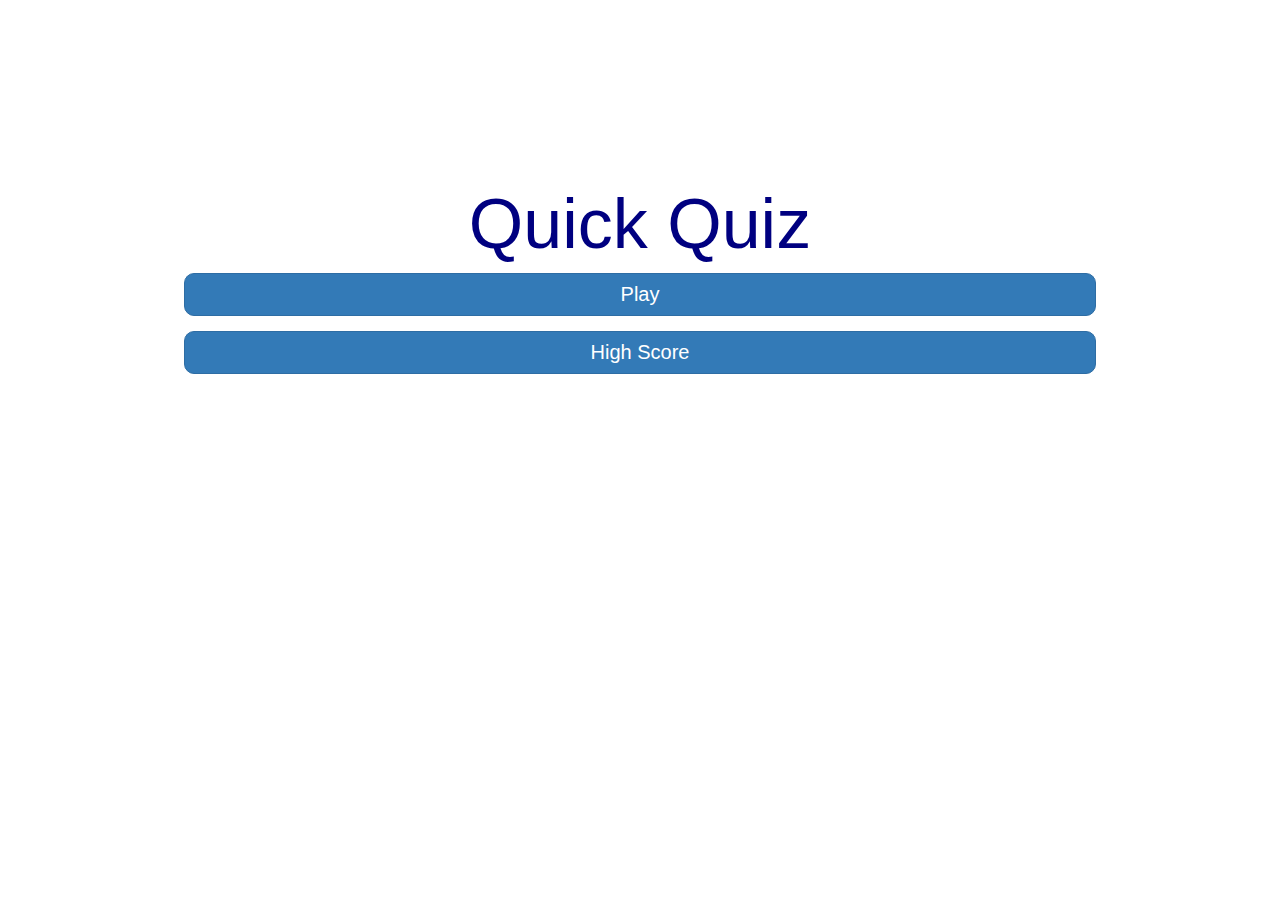
<file: index.html>
<!DOCTYPE html>
<html lang="en">
<head>
    <meta charset="UTF-8">
    <meta name="viewport" content="width=device-width, initial-scale=1.0">
    <title>Open Trivia</title>
    <link rel="stylesheet" href="https://maxcdn.bootstrapcdn.com/bootstrap/3.3.7/css/bootstrap.min.css" integrity="sha384-BVYiiSIFeK1dGmJRAkycuHAHRg32OmUcww7on3RYdg4Va+PmSTsz/K68vbdEjh4u" crossorigin="anonymous">
    <link rel="stylesheet" href="opentriv.css">
</head>
<body>
  
<script src="script.js"></script>    
</body>
</html>
</file>
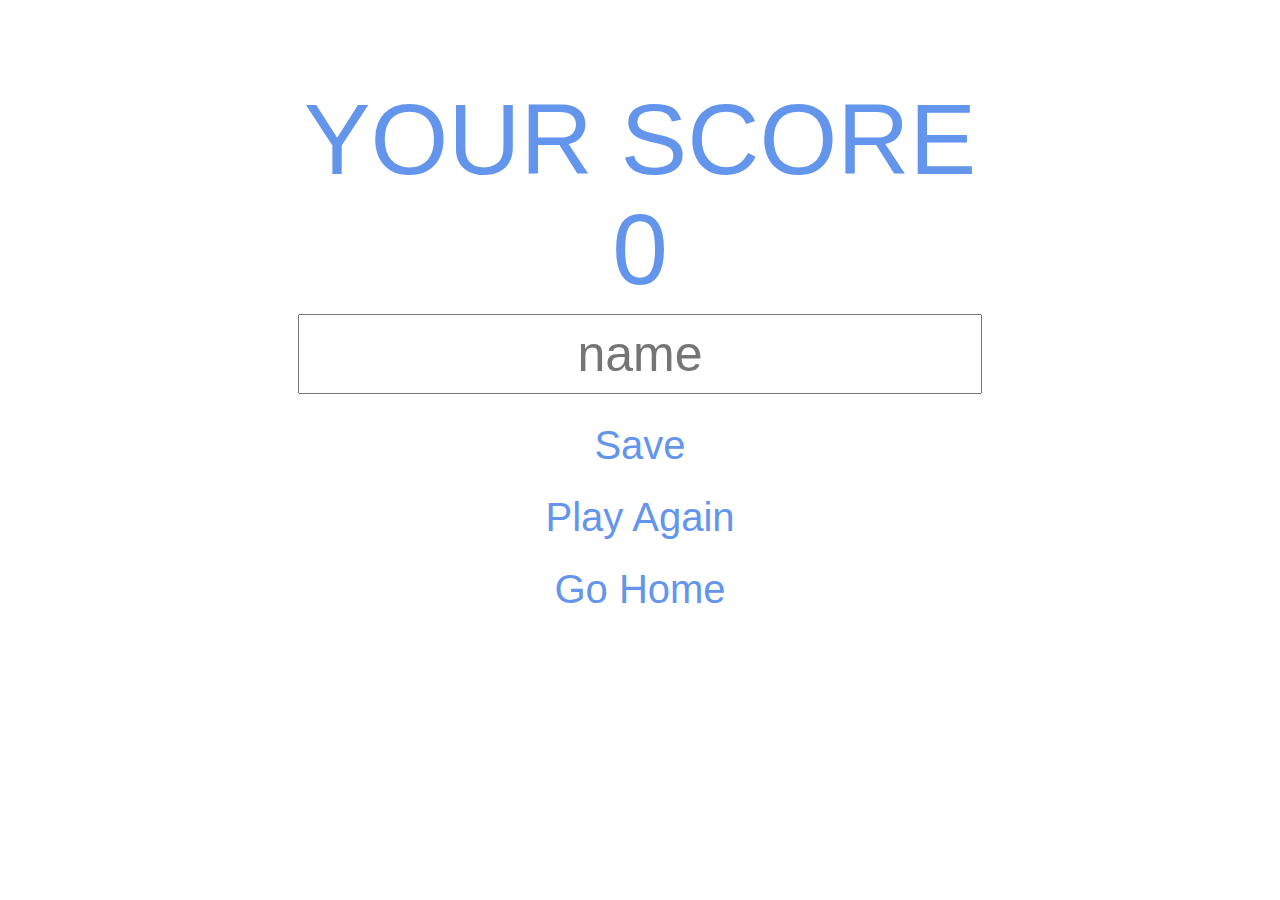
<file: game/end.html>
<!DOCTYPE html>
<html lang="en">
<head>
    <meta charset="UTF-8">
    <meta name="viewport" content="width=device-width, initial-scale=1.0">
    <title>Trivia Quiz</title>
    <link rel="stylesheet" href="https://maxcdn.bootstrapcdn.com/bootstrap/3.3.7/css/bootstrap.min.css" integrity="sha384-BVYiiSIFeK1dGmJRAkycuHAHRg32OmUcww7on3RYdg4Va+PmSTsz/K68vbdEjh4u" crossorigin="anonymous">
    <link rel="stylesheet" href="end.css">
</head>
<body>
    
<script src="end.js"></script>    
</body>
</html>
</file>
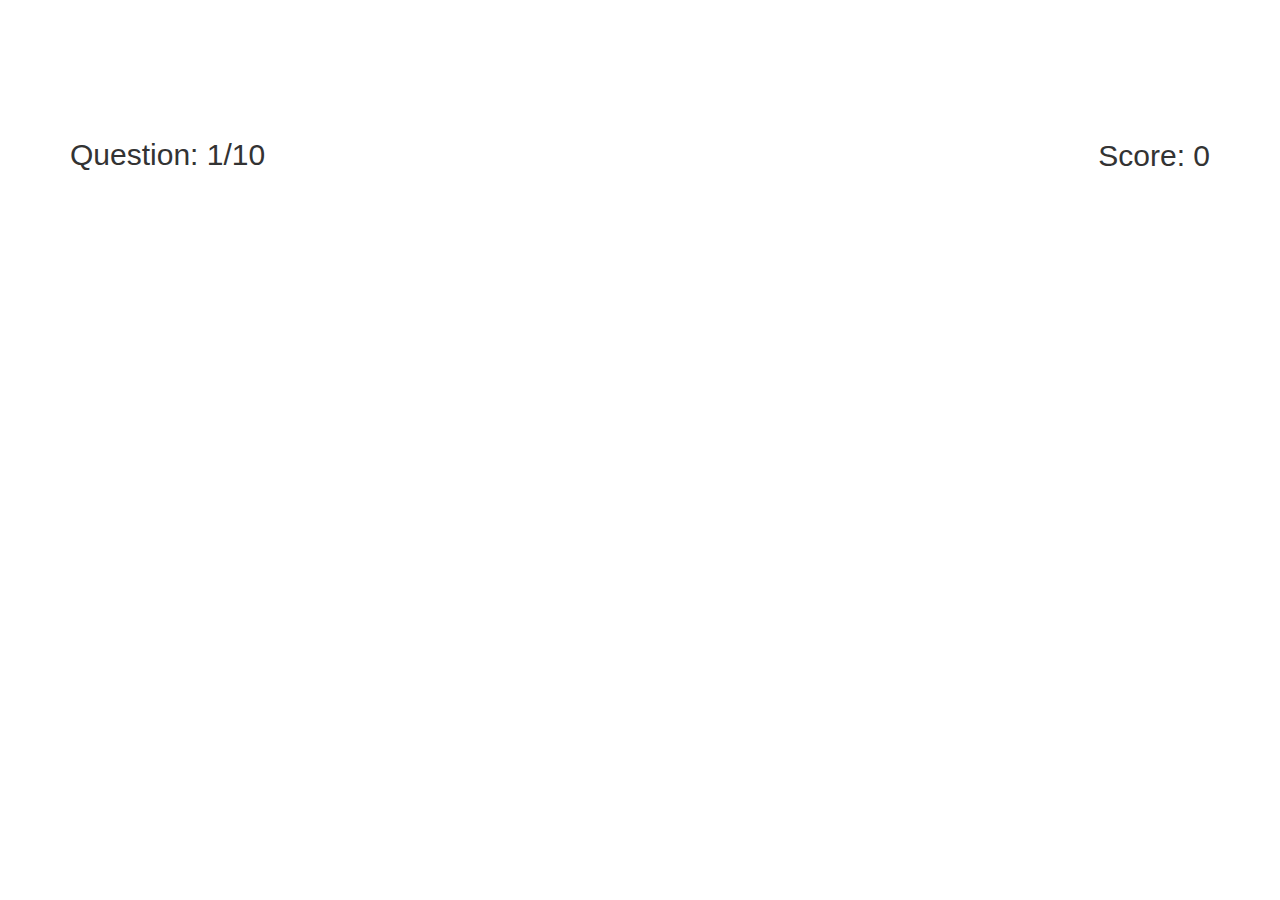
<file: game/game.html>
<!DOCTYPE html>
<html lang="en">
<head>
    <meta charset="UTF-8">
    <meta name="viewport" content="width=device-width, initial-scale=1.0">
    <title>Game</title>
    <link rel="stylesheet" href="https://maxcdn.bootstrapcdn.com/bootstrap/3.3.7/css/bootstrap.min.css" integrity="sha384-BVYiiSIFeK1dGmJRAkycuHAHRg32OmUcww7on3RYdg4Va+PmSTsz/K68vbdEjh4u" crossorigin="anonymous">
    <link rel="stylesheet" href="game.css">
</head>
<body>
    
<script src="game.js"></script>    
</body>
</html>
</file>
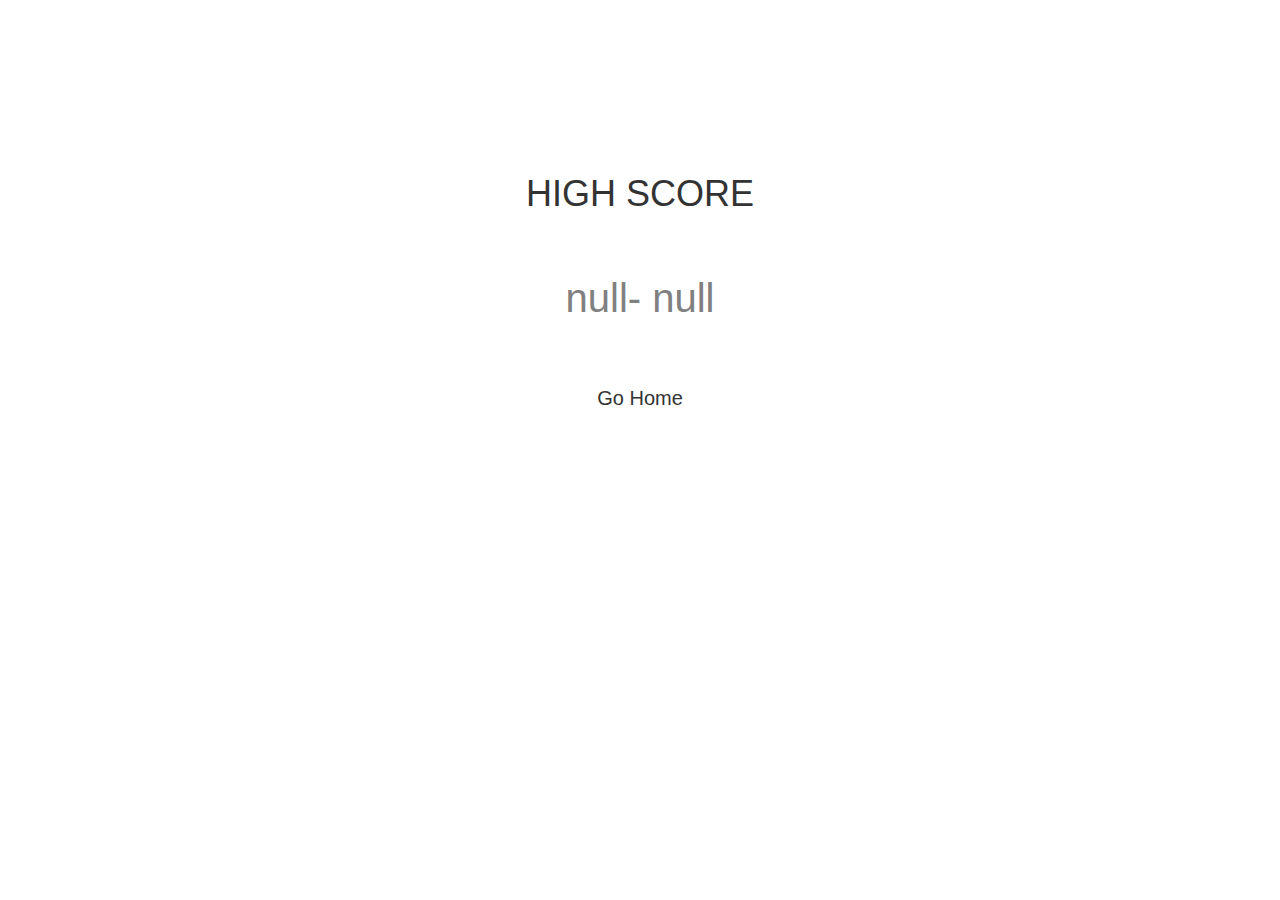
<file: highscore/highscores.html>
<!DOCTYPE html>
<html lang="en">
<head>
    <meta charset="UTF-8">
    <meta name="viewport" content="width=device-width, initial-scale=1.0">
    <title>Open Trivia Highscore</title>
    <link rel="stylesheet" href="https://maxcdn.bootstrapcdn.com/bootstrap/3.3.7/css/bootstrap.min.css" integrity="sha384-BVYiiSIFeK1dGmJRAkycuHAHRg32OmUcww7on3RYdg4Va+PmSTsz/K68vbdEjh4u" crossorigin="anonymous">
    <link rel="stylesheet" href="highscores.css">
</head>
<body>

    

<script src="highscores.js"></script>
</body>
</html>
</file>
<file: opentriv.css>
.containerDesign{
    margin-top: 13%;
    text-align: center;
}

.heading{
    font-size: 70px;
    font-weight: 200px;
    color: navy;
}

.but1{
    width: 80%;
    font-size: 20px;
    border-radius:10px;
    color: white;
}

.but2{
    width: 80%;
    margin-top: 15px;
    font-size: 20px;
    border-radius:10px;
}
</file>
<file: game/end.css>
.contPos{
    text-align: center;
    color: cornflowerblue;
    margin-top: 5%;
}

#displayScore{
    font-size: 100px;
}


#username{
    height: 80px;
    width: 60%;
    font-size: 50px;
    text-align: center;
    margin-bottom: 2%;
}

#saveScoreBtn{
    font-size: 40px;
    margin-bottom: 15px;
}

#playAgain{
    font-size: 40px;
    margin-bottom: 15px;
}

#goHome{
    font-size: 40px;
    margin-bottom: 15px;
}
</file>
<file: game/game.css>
.quizContainer{
    margin-top: 10%;
}
.ques{
    font-size: 40px;
}

.qno{
    font-size: 30px;
}

.options{
    margin-top: 30px;
    border: 1px solid black;
    font-size: 30px;
}

#score{
    float: right;
    font-size: 30px;
    margin-top: -4%;
}
</file>
<file: highscore/highscores.css>
.header{
    text-align: center;
}

.stuffs{
    text-align: center;
    margin-top: 12%;
}

#highscore{
    margin-top: 5%;
    text-align: center;
    color: gray;
    font-size: 40px;
}

#goHome{
    margin-top: 5%;
    font-size: 20px;
}
</file>
